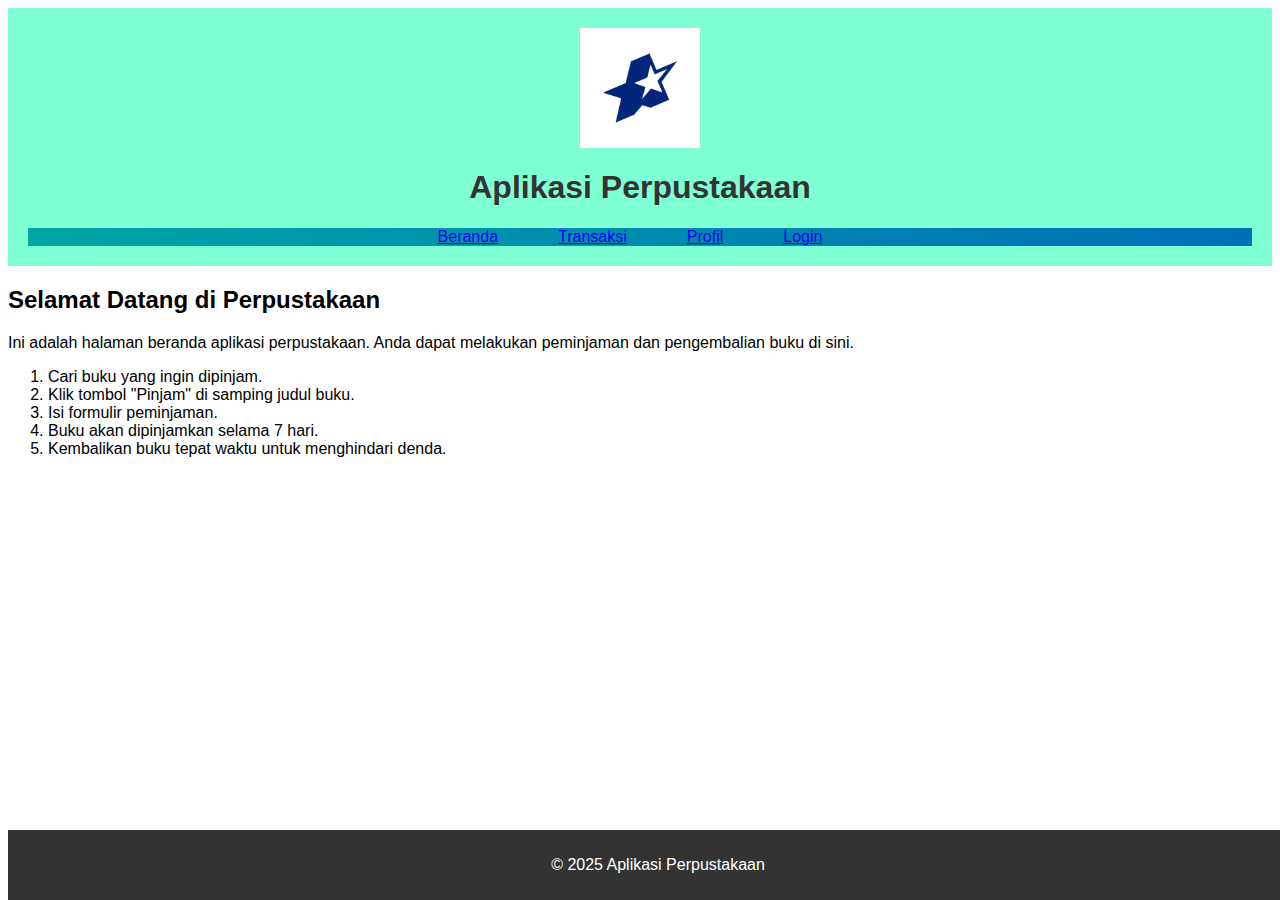
<file: index.html>
<html>
<head>
  <title>Aplikasi Perpustakaan</title>
  <link rel="stylesheet" href="index.css">
  
</head>
<body>
  
  <header>
    <img src="logo perpus.jpg" alt="Logo Perpustakaan" height="120"> 
    <h1>Aplikasi Perpustakaan</h1>
    <nav>
      <ul>
        <li><a href="index.html">Beranda</a></li>
        <li><a href="transaksi.html">Transaksi</a></li>
        <li><a href="profil.html">Profil</a></li>
        <li><a href="login.html">Login</a></li>
      </ul>
    </nav>
  </header>

  <main>
    <h2>Selamat Datang di Perpustakaan</h2>
    <p>Ini adalah halaman beranda aplikasi perpustakaan. Anda dapat melakukan peminjaman dan pengembalian buku di sini.</p>
    <ol>
      <li>Cari buku yang ingin dipinjam.</li>
      <li>Klik tombol "Pinjam" di samping judul buku.</li>
      <li>Isi formulir peminjaman.</li>
      <li>Buku akan dipinjamkan selama 7 hari.</li>
      <li>Kembalikan buku tepat waktu untuk menghindari denda.</li>
    </ol>
  </main>

  <footer>
    <p>&copy; 2025 Aplikasi Perpustakaan</p>
  </footer>
  
  <script src="js.js"></script>
</body>
</html>
</file>
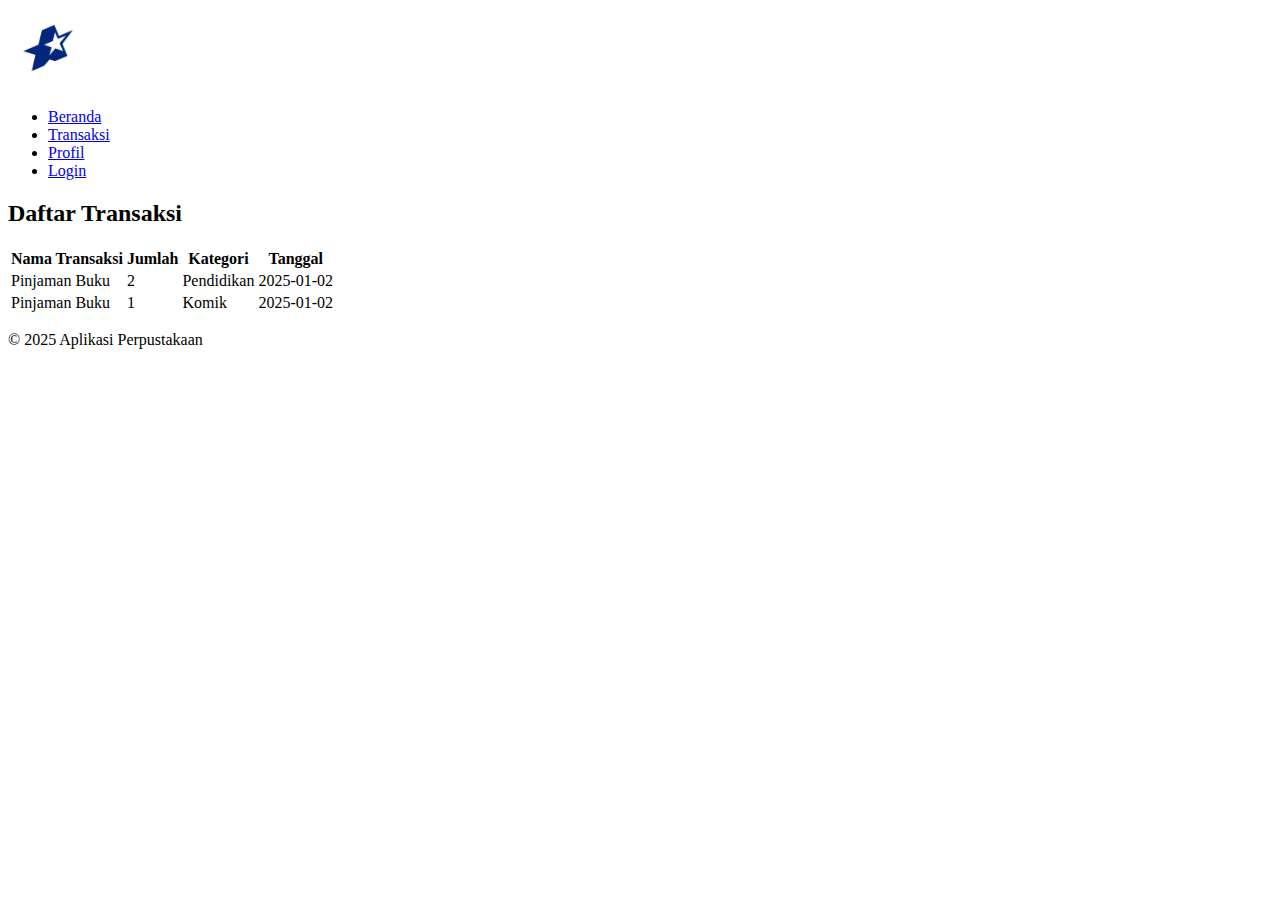
<file: daftar_transaksi.html>
<!DOCTYPE html>
<html lang="id">
<head>
    <meta charset="UTF-8">
    <meta name="viewport" content="width=device-width, initial-scale=1.0">
    <title>Daftar Transaksi - Ecarg Pinjam</title>
    <link rel="stylesheet" href="daftar_transaksi.html"> <!-- Ganti dengan daftar_transaksi.css jika menggunakan file terpisah -->
</head>
<body>
    <header>
        <img src="logo perpus.jpg" alt="Logo Aplikasi" class="logo" height="80px" >
        <nav>
            <ul>
                <li><a href="beranda.html">Beranda</a></li>
                <li><a href="transaksi.html">Transaksi</a></li>
                <li><a href="profil.html">Profil</a></li>
                <li><a href="login.html">Login</a></li>
            </ul>
        </nav>
    </header>

    <main>
        <section id="daftar-transaksi">
            <h2>Daftar Transaksi</h2>
            <table>
                <thead>
                    <tr>
                        <th>Nama Transaksi</th>
                        <th>Jumlah</th>
                        <th>Kategori</th>
                        <th>Tanggal</th>
                    </tr>
                </thead>
                <tbody>
                    <tr>
                        <td>Pinjaman Buku</td>
                        <td>2</td>
                        <td>Pendidikan</td>
                        <td>2025-01-02</td>
                    </tr>
                    <tr>
                        <td>Pinjaman Buku</td>
                        <td>1</td>
                        <td>Komik</td>
                        <td>2025-01-02</td>
                    </tr>
                </tbody>
            </table>
        </section>
    </main>

    <footer>
        <p>&copy; 2025 Aplikasi Perpustakaan</p>
    </footer>
</body>
</html>
</file>
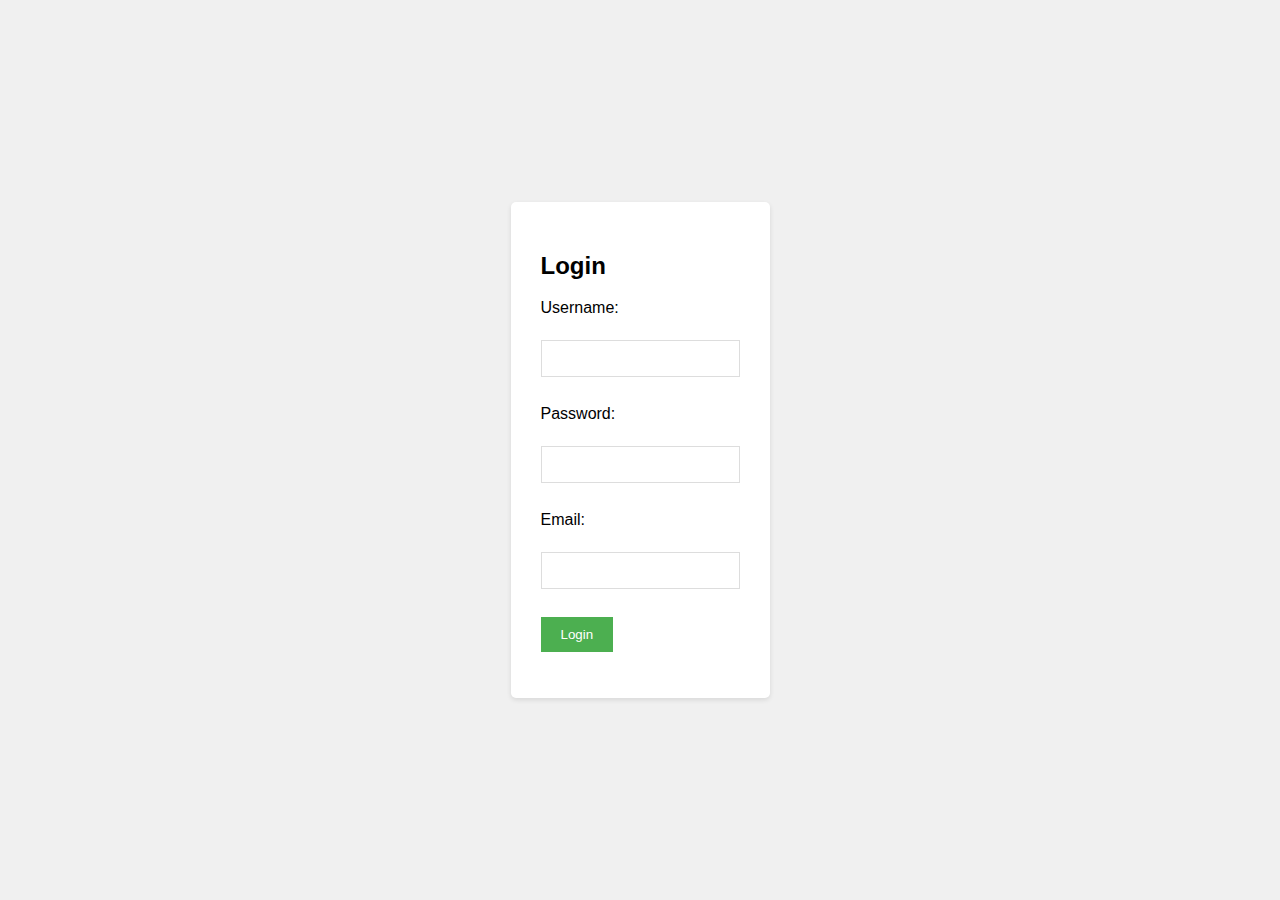
<file: login.html>
<html>
<head>
  <title>Login - Aplikasi Perpustakaan</title>
  <link rel="stylesheet" href="login.css">
</head>
<body>

  <div class="login-container">
    <h2>Login</h2>
    <form action="#" method="post">
      <label for="username">Username:</label><br>
      <input type="text" id="username" name="username"><br><br>

      <label for="password">Password:</label><br>
      <input type="password" id="password" name="password"><br><br>

      <label for="username">Email:</label><br>
      <input type="text" id="email" name="email"><br><br>

      <input type="submit" value="Login">
    </form>
  </div>

</body>
</html>
</file>
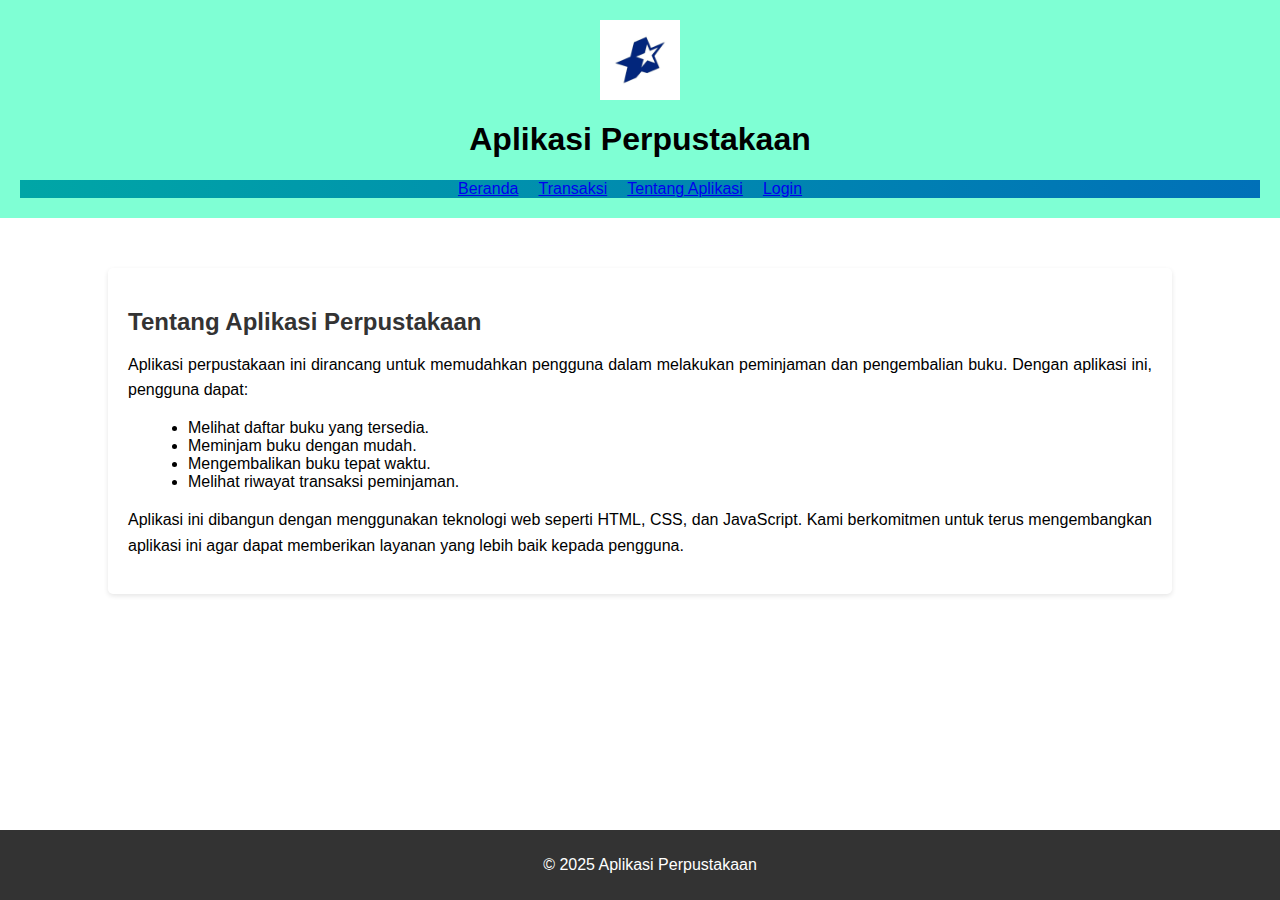
<file: profil.html>
<html>
<head>
  <title>Tentang Aplikasi - Aplikasi Perpustakaan</title>
  <link rel="stylesheet" href="profil.css"> 
</head>
<body>

  <header>
    <img src="logo perpus.jpg" alt="Logo Perpustakaan"> 
    <h1>Aplikasi Perpustakaan</h1>
    <nav>
      <ul>
        <li><a href="index.html">Beranda</a></li>
        <li><a href="transaksi.html">Transaksi</a></li>
        <li><a href="profil.html">Tentang Aplikasi</a></li> 
        <li><a href="login.html">Login</a></li>
      </ul>
    </nav>
  </header>

  <main>
    <div class="profile-container">
      <h2>Tentang Aplikasi Perpustakaan</h2>
      <p>Aplikasi perpustakaan ini dirancang untuk memudahkan pengguna dalam melakukan peminjaman dan pengembalian buku. 
         Dengan aplikasi ini, pengguna dapat:</p>
      <ul>
        <li>Melihat daftar buku yang tersedia.</li>
        <li>Meminjam buku dengan mudah.</li>
        <li>Mengembalikan buku tepat waktu.</li>
        <li>Melihat riwayat transaksi peminjaman.</li> 
      </ul>
      <p>Aplikasi ini dibangun dengan menggunakan teknologi web seperti HTML, CSS, dan JavaScript. 
         Kami berkomitmen untuk terus mengembangkan aplikasi ini agar dapat memberikan layanan 
         yang lebih baik kepada pengguna.</p>
    </div>
  </main>

  <footer>
    <p>&copy; 2025 Aplikasi Perpustakaan</p>
  </footer>

</body>
</html>
</file>
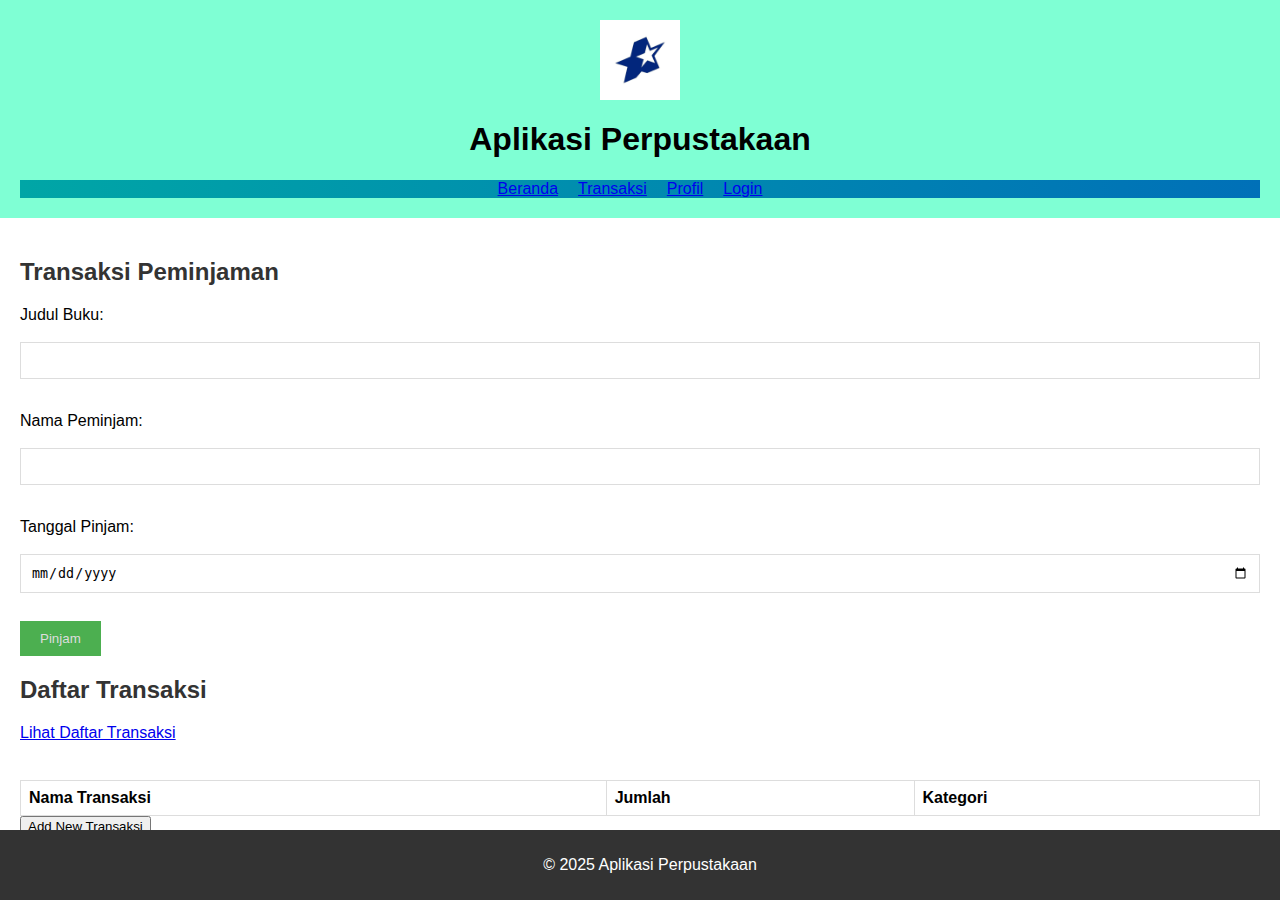
<file: transaksi.html>
<html>
<head>
  <title>Transaksi - Aplikasi Perpustakaan</title>
  <title>Aplikasi Perpustakaan</title>
  <link rel="stylesheet" href="transaksi.css">
</head>
<body>

  <header>
    <img src="logo perpus.jpg" alt="Logo Perpustakaan" height="80"> 
    <h1>Aplikasi Perpustakaan</h1>
    <nav>
      <ul>
        <li><a href="index.html">Beranda</a></li>
        <li><a href="transaksi.html">Transaksi</a></li>
        <li><a href="profil.html">Profil</a></li>
        <li><a href="login.html">Login</a></li>
      </ul>
    </nav>
  </header>

  <main>
    <h2>Transaksi Peminjaman</h2>
    <form action="#" method="post">
      <label for="judul_buku">Judul Buku:</label><br>
      <input type="text" id="judul_buku" name="judul_buku"><br><br>

      <label for="nama_peminjam">Nama Peminjam:</label><br>
      <input type="text" id="nama_peminjam" name="nama_peminjam"><br><br>

      <label for="tanggal_pinjam">Tanggal Pinjam:</label><br>
      <input type="date" id="tanggal_pinjam" name="tanggal_pinjam"><br><br>

      <input type="submit" value="Pinjam">
    </form>

    <h2>Daftar Transaksi</h2>
    <a href="daftar_transaksi.html">Lihat Daftar Transaksi</a> <br /><br />

    <table>
      <thead>
        <tr>
          <th>Nama Transaksi</th>
          <th>Jumlah</th>
          <th>Kategori</th>
        </tr>
    </table>
    <div class="action">
      <button type="button" class="btn btn-add" onclick="addTransaction()"> Add New Transaksi</button>
  </div>
  
<script> 
  function addTransaction() {}
  document.getElementById('transaksi').addEventListener('submit', function(event) {
  event.preventDefault(); // Mencegah pengiriman form secara default

  // Mengambil nilai dari input
  const namaTransaksi = document.getElementById('namaTransaksi').value;
  const jumlah = document.getElementById('jumlah').value;
  const kategori = document.getElementById('kategori').value;

  // Validasi input
  if (namaTransaksi === '' || jumlah === '' || kategori === '') {
      alert('Semua field harus diisi!');
      return; // Menghentikan eksekusi jika ada field yang kosong
  }

  // Menambahkan data ke tabel
  const tableBody = document.querySelector('tbody');
  const newRow = document.createElement('tr');

  newRow.innerHTML = `
      <td>${namaTransaksi}</td>
      <td>${jumlah}</td>
      <td>${kategori}</td>
  `;

  tableBody.appendChild(newRow);

  // Mengosongkan input setelah data ditambahkan
  document.getElementById('transaksiForm').reset();
});
</script>
  </main>

  <footer>
    <p>&copy; 2025 Aplikasi Perpustakaan</p>
  </footer>
  <script src="js.js"></script>

</body>
</html>
</file>
<file: index.css>
/* CSS Styling */
body {
    font-family: sans-serif;
  }
  header {
    background-color: aquamarine;
    padding: 20px;
    text-align: center;
  }
  nav ul {
    list-style-type: none;
    padding: 0;
    margin: 0;
    display: flex;
    justify-content: center;
    background: linear-gradient(to right, #00a6a6, #0070b8);
  }
  nav ul li {
    display: inline;
    margin-right: 20px;
  }
  nav ul li a {
    color : white
    text-decoration: none;
    padding: 10px 20px;
    border-radius: 5px;
    transition: 0.5s ease;
  }
  nav ul li a:hover {
    background-color: #005f5f;
  }
  h1 {
    color: #333;
  }
  footer {
    background-color: #333;
    color: white;
    text-align: center;
    padding: 10px;
    position: fixed;
    bottom: 0;
    width: 100%;
  }
</file>
<file: login.css>
body {
    font-family: sans-serif;
    display: flex;
    justify-content: center;
    align-items: center;
    min-height: 100vh;
    background-color: #f0f0f0;
    margin: 0;
  }
  
  .login-container {
    background-color: white;
    padding: 30px;
    border-radius: 5px;
    box-shadow: 0 2px 5px rgba(0, 0, 0, 0.1);
  }
  
  label {
    display: block;
    margin-bottom: 5px;
  }
  
  input[type="text"], input[type="password"] {
    width: 100%;
    padding: 10px;
    margin-bottom: 10px;
    border: 1px solid #ddd;
  }
  
  input[type="submit"] {
    background-color: #4CAF50;
    color: white;
    padding: 10px 20px;
    border: none;
    cursor: pointer;
  }
</file>
<file: profil.css>
body {
    font-family: sans-serif;
    margin: 0;
  }
  
  /* Header Styling */
  header {
    background-color:aquamarine;
    padding: 20px;
    text-align: center;
  }
  
  header img {
    height: 80px;
  }
  
  nav ul {
    list-style-type: none;
    padding: 0;
    margin: 0;
    display: flex;
    justify-content: center;
    background: linear-gradient(to right, #00a6a6, #0070b8);
  }
  
  nav ul li {
    display: inline;
    margin-right: 20px;
  }
  
  /* Main Content Styling */
  .profile-container {
    width: 80%; /* Lebar container disesuaikan */
    margin: 50px auto;
    padding: 20px;
    background-color: white;
    border-radius: 5px;
    box-shadow: 0 2px 5px rgba(0, 0, 0, 0.1);
  }
  
  .profile-container h2 {
    color: #333; /* Warna judul */
    margin-bottom: 10px; 
  }
  
  .profile-container p {
    text-align: justify; /* Teks rata kanan-kiri */
    line-height: 1.6; /* Spasi antar baris */
  }
  
  .profile-container ul {
    list-style-type: disc; /* Ubah jenis bullet point */
    margin-left: 20px;
  }
  
  /* Footer Styling (sama seperti di style.css) */
  footer {
    background-color: #333;
    color: white;
    text-align: center;
    padding: 10px;
    position: fixed;
    bottom: 0;
    width: 100%;
  }
  
  /* Responsiveness */
  @media (max-width: 768px) {
    .profile-container {
      width: 90%;
    }
  
    nav ul li {
      display: block;
      margin: 10px 0;
    }
  }
</file>
<file: transaksi.css>
/*General Styling */
body{
    font-family: sans-serif;
    margin: 0
}
header{
    background-color: aquamarine;
    padding: 20px;
    text-align: center;
}
header img {
    height: 80px;
}
nav ul{
    list-style-type: none;
    padding: 0;
    margin: 0;
    display: flex;
    justify-content: center;
    background: linear-gradient(to right, #00a6a6, #0070b8);
}
nav ul li{
    display: inline;
    margin-right: 20px;
}
/* Main content styling */
main{
    padding: 20px;
}
h2{
    color: #333;
}
form{
    margin-top: 20px;
}
label{
    display: block;
    margin-top: 5px;
}
input[type="text"], input[type="date"] {
    width: 100%;
    padding: 10px;
    margin-bottom: 10px;
    border: 1px solid #ddd;
}
input[type="submit"] {
    background-color: #4caf50;
    color: #ddd;
    padding: 10px 20px;
    border: none;
    cursor: pointer;
}
table {
    width: 100%;
    border-collapse: collapse;
    margin-top: 20px;
}
th, td {
    border: 1px solid #ddd;
    padding: 8px;
    text-align: left;
}
footer {
    background-color: #333;
    color: white;
    text-align: center;
    padding: 10px;
    position: fixed;
    bottom: 0;
    width: 100%;
  }
</file>
